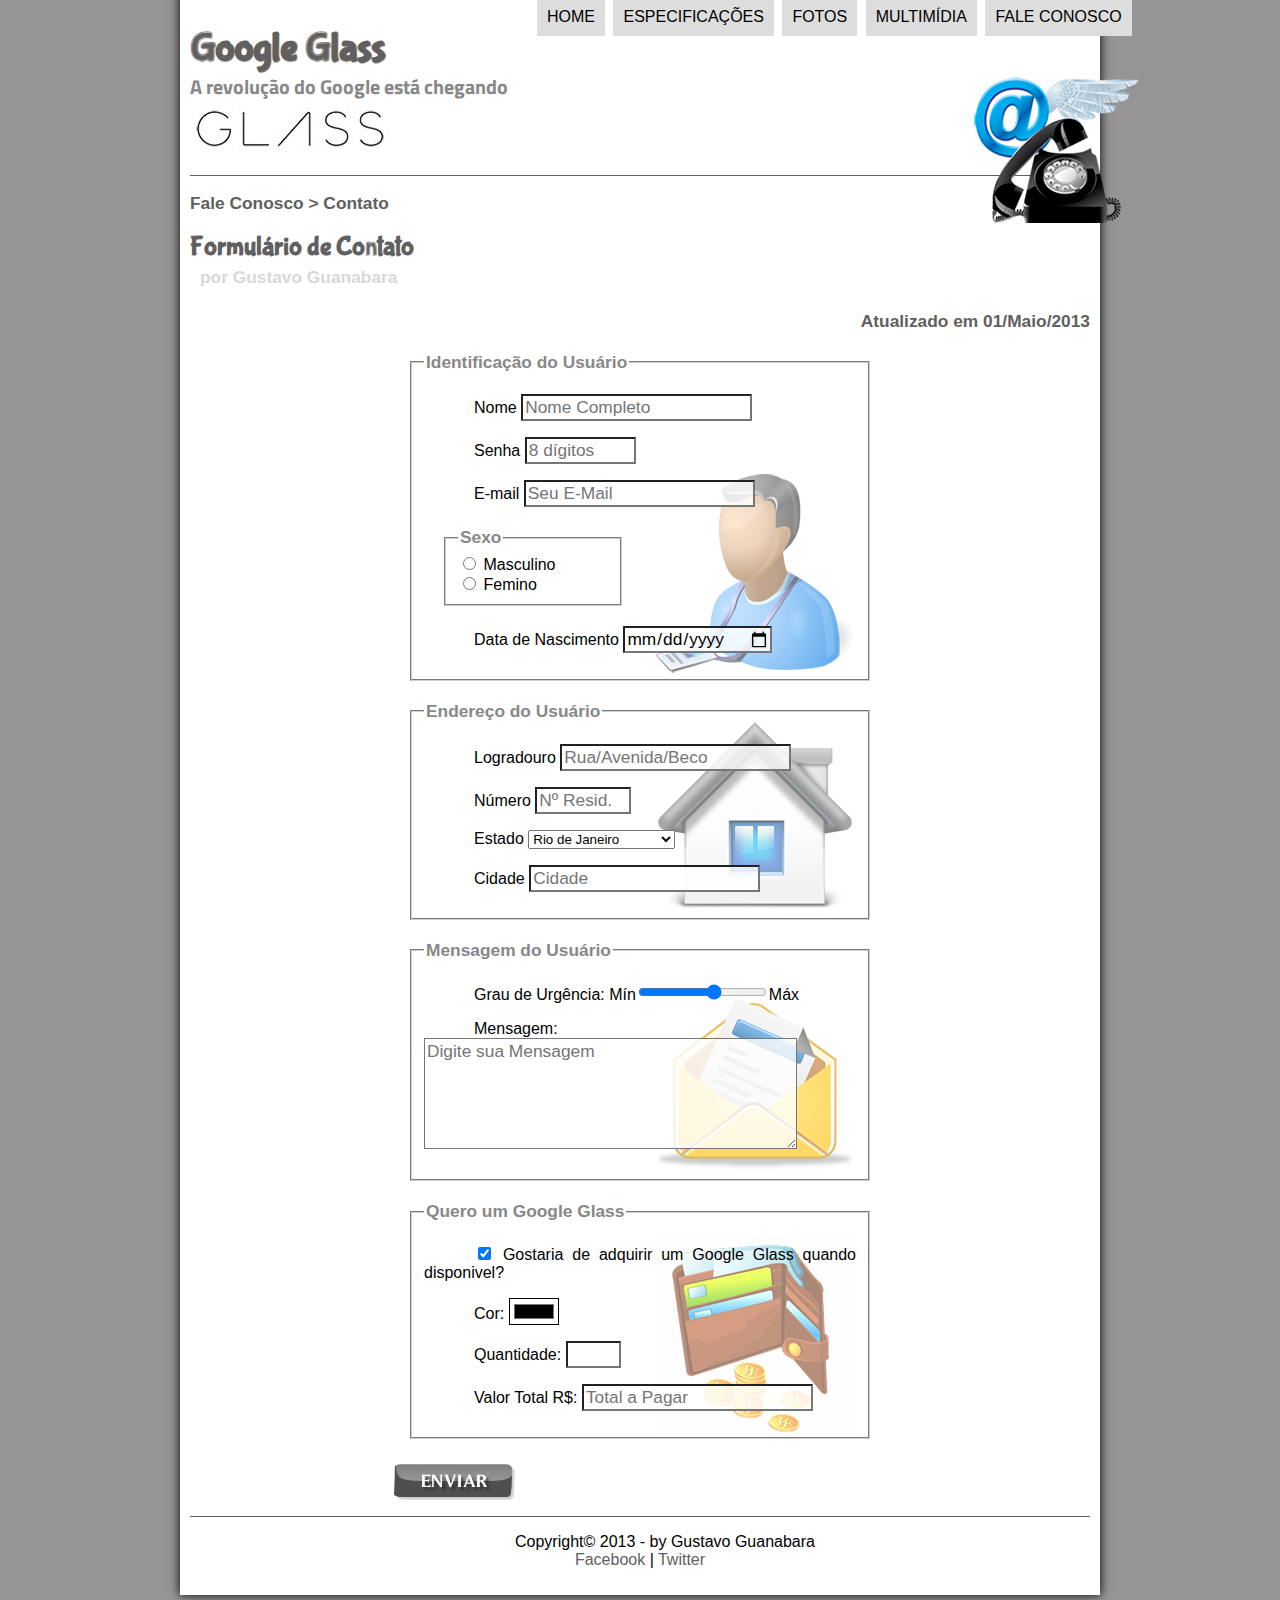
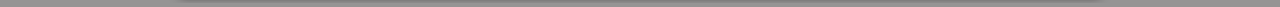
<file: Curso em Video - HTML5/Site/fale-conosco.html>
<!DOCTYPE html>
<html lang="pt-br">
	<head>
		<meta charset="UTF-8" />
		<title>Tudo Sobre Google Glass</title>
        <link rel="stylesheet" href="../css/estilo.css"/>
        <link rel="stylesheet" href="../css/form.css"/>
	    <script src="../javascript/funcoes.js"></script>
        <script>
            function cal_total()
            {
                var qtd = parseInt(document.getElementById('cQtd').value);
                tot = qtd * 1500;
                document.getElementById('cTot').value = tot;
            }
        </script>
    </head>
	<body>
		<div id="interface">
			<header id="cabecalho">
				<hgroup>
					<h1>Google Glass</h1>
					<h2>A revolução do Google está chegando</h2>
				</hgroup>

				<img id= "icone" src="../imagens/contato.png"/> 
				<nav id="menu">
					<h1>Menu Principal</h1> 
					<ul type="disc">
						<li onmouseover="mudafoto('../imagens/home.png')" onmouseout="mudafoto('../imagens/contato.png')"><a href="index.html">Home</a></li> 
						<li onmouseover="mudafoto('../imagens/especificacoes.png')" onmouseout="mudafoto('../imagens/contato.png')"><a href="specs.html">Especificações</a></li> 
						<li onmouseover="mudafoto('../imagens/fotos.png')" onmouseout="mudafoto('../imagens/contato.png')"><a href="fotos.html">Fotos</a></li> 
						<li onmouseover="mudafoto('../imagens/multimidia.png')" onmouseout="mudafoto('../imagens/contato.png')"><a href="multimidia.html">Multimídia</a></li> 
						<li onmouseover="mudafoto('../imagens/contato.png')" onmouseout="mudafoto('../imagens/contato.png')"><a href="fale-conosco.html">Fale conosco</a></li>
					</ul>
				</nav>				
            </header>
            <section id="corpo-full">
				<article id="noticia-principal">
					<header id="cabecalho-artigo">
					<hgroup>
						<h3>Fale Conosco > Contato</h3>
						<h1>Formulário de Contato</h1>
						<h2>por Gustavo Guanabara</h2>
						<h3 class="direita">Atualizado em 01/Maio/2013</h3>
						</hgroup>
					</header>  
                    <form method="POST" id="fContato" action="mailto:cristian.crocha@outlook.com" oninput="cal_total();">
                        <fieldset id="usuario">   
                            <legend> Identificação do Usuário</legend>
                            <p><label for="cNome"> Nome </label><input type="text" name="tNome" id="cNome" size="20" maxlength="30" placeholder="Nome Completo"/></p>
                            <p><label for="cSenha"> Senha </label><input type="password" name="tSenha" id="cSenha" size="8" maxlength="8" placeholder="8 dígitos"/></p>
                            <p><label for="cEmail"> E-mail </label> <input type="email" name="tEmail" id="cEmail" placeholder="Seu E-Mail"size="20" maxlength="40"/></p>
                            <fieldset id="sexo">
                                <legend>Sexo</legend>
                                   <input type="radio" name="tSexo" id="cMasc"/> <label for="cMasc">Masculino</label><br>
                                   <input type="radio" name="tSexo" id="cFem"/> <label for="cFem"> Femino</label>
                            </fieldset>
                            <p><label for="cDataNasc"> Data de Nascimento </label><input type="date" name="tDataNascimento" id="cDataNascimento"></p>
                        </fieldset>
                        <fieldset id="endereco">
                            <legend>Endereço do Usuário</legend>
                                <p><label for="cLogradouro"> Logradouro </label><input type="text" name="tLogradouro" id="cLogradouro" size="20" maxlength="40" placeholder="Rua/Avenida/Beco"></p>
                                <p><label for="cNumero"> Número </label><input type="number" name="tNumero" id="cNumero" min="0" max="99999" placeholder="Nº Resid."></p>
                                <p><label for ="cEst">Estado</label>
                                    <select name="tEst" id="cEst">
                                        <optgroup label="Região Sudeste">
                                            <option>Rio de Janeiro</option>
                                            <option>São Paulo</option>
                                        </optgroup>
                                        <optgroup label="Região Sul">
                                            <option>Rio Grande do Sul</option>
                                            <option>Santa Catarina</option>
                                        </optgroup>
                                    </select></p>
                                <p><label for="cCid">Cidade</label>
                                <input type="text" name="cCid" maxlength="40" size="20" placeholder="Cidade" list="cidades"/></p>
                                <datalist id="cidades">
                                    <option value="Rio de Janeiro"></option>
                                    <option value="Nova Iguaçu"></option>
                                    <option value="Belford Roxo"></option>
                                </datalist>
                        </fieldset>
                        <fieldset id="mensagem">
                            <legend>Mensagem do Usuário</legend>
                                <p><label for="cUrg">Grau de Urgência:</label>
                                Mín<input type="range" name="tUrg" id="cUrg" min="0" max="10" step="2"/>Máx</p>
                                <p><label for="cMgs">Mensagem:</label>
                                <textarea name="tMsg" id="cMsg" cols="35" rows="5" placeholder="Digite sua Mensagem"></textarea></p>
                        </fieldset>
                        <fieldset id="pedido">
                            <legend>Quero um Google Glass</legend>
                                <p><input type="checkbox" name="tPed" id="cPed" checked/>
                                     <label for="cPed">Gostaria de adquirir um Google Glass quando disponivel?</label></p>
                                <p><label for="cCor">Cor:</label>
                                <input type="color" name="tCor" id="cCor"/></p>
                                <p><label for="cQtd">Quantidade:</label>
                                <input type="number" name="tQtd" id="cQtd" min="0" max="5"/></p>
                                <p><label for="cTot">Valor Total R$:</label>
                                <input type="text" name="tTot" id="cTot" placeholder="Total a Pagar" readonly/></p>
                        </fieldset>                             
                        <input type="image" name="tEnviar" src="../imagens/botao-enviar.png"
                    </form>
                </article>
            </section>
            <footer id="rodape">
                <p>Copyright&copy; 2013 - by Gustavo Guanabara <br>
                <a href = "http://facebook.com/cursosemvideo" target="_blank">Facebook </a>| 
                <a href = "http://twitter.com/cursosemvideo" target="_blank">Twitter</a></P>
            </footer>
        </div>
    </body>
</html>
</file>
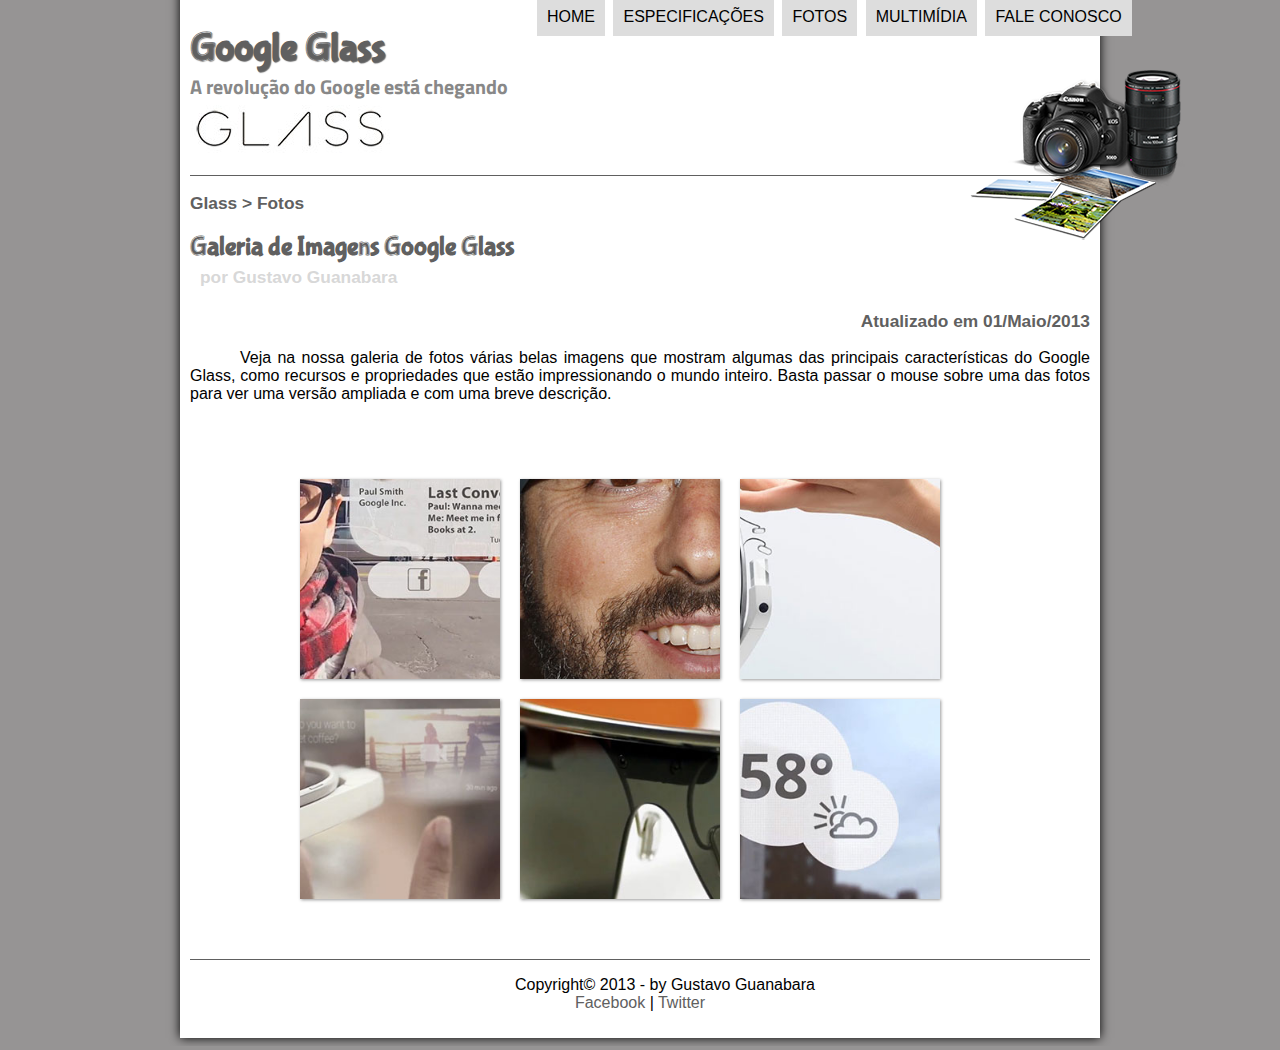
<file: Curso em Video - HTML5/Site/fotos.html>
<!DOCTYPE html>
<html lang="pt-br">
	<head>
		<meta charset="UTF-8" />
		<title>Tudo Sobre Google Glass</title>
		<link rel="stylesheet" href="../css/estilo.css"/>
		<link rel="stylesheet" href="../css/fotos.css"/>
	</head>
	<script src="../javascript/funcoes.js"></script>
	<body>
		<div id="interface">
			<header id="cabecalho">
				<hgroup>
					<h1>Google Glass</h1>
					<h2>A revolução do Google está chegando</h2>
				</hgroup>

				<img id= "icone" src="../imagens/fotos.png"/> 
				<nav id="menu">
					<h1>Menu Principal</h1> 
					<ul type="disc">
						<li onmouseover="mudafoto('../imagens/home.png')" onmouseout="mudafoto('../imagens/fotos.png')"><a href="index.html">Home</a></li> 
						<li onmouseover="mudafoto('../imagens/especificacoes.png')" onmouseout="mudafoto('../imagens/fotos.png')"><a href="specs.html">Especificações</a></li> 
						<li onmouseover="mudafoto('../imagens/fotos.png')" onmouseout="mudafoto('../imagens/fotos.png')"><a href="fotos.html">Fotos</a></li> 
						<li onmouseover="mudafoto('../imagens/multimidia.png')" onmouseout="mudafoto('../imagens/fotos.png')"><a href="multimidia.html">Multimídia</a></li> 
						<li onmouseover="mudafoto('../imagens/contato.png')" onmouseout="mudafoto('../imagens/fotos.png')"><a href="fale-conosco.html">Fale conosco</a></li>
					</ul>
				</nav>				
			</header>
			<section id="corpo-full">
				<article id="noticia-principal">
					<header id="cabecalho-artigo">
					<hgroup>
						<h3>Glass > Fotos</h3>
						<h1>Galeria de Imagens Google Glass</h1>
						<h2>por Gustavo Guanabara</h2>
						<h3 class="direita">Atualizado em 01/Maio/2013</h3>
						</hgroup>
					</header>
            
					<p>Veja na nossa galeria de fotos várias belas imagens que mostram algumas das principais características do Google Glass, como recursos e propriedades que estão impressionando o mundo inteiro. Basta passar o mouse sobre uma das fotos para ver uma versão ampliada e com uma breve descrição.</p>
					
            		<ul id="album-fotos">
						<li id="foto01"><span>Agenda e lembretes</span></li>
            			<li id="foto02"><span>Sergey Brin usando o Glass</span></li>
						<li id="foto03"><span>Leve e compacto</span></li>
						<li id="foto04"><span>Sensação de uma tela de 50"</span></li>
						<li id="foto05"><span>Vários tipos de lente</span></li>
						<li id="foto06"><span>Informações importantes</span></li>
					</ul>
				</article>
			</section>
			<footer id="rodape">
				<p>Copyright&copy; 2013 - by Gustavo Guanabara <br>
					<a href = "http://facebook.com/cursosemvideo" target="_blank">Facebook </a>| 
					<a href = "http://twitter.com/cursosemvideo" target="_blank">Twitter</a></P>
			</footer>
		</div>
	</body>
</html>
</file>
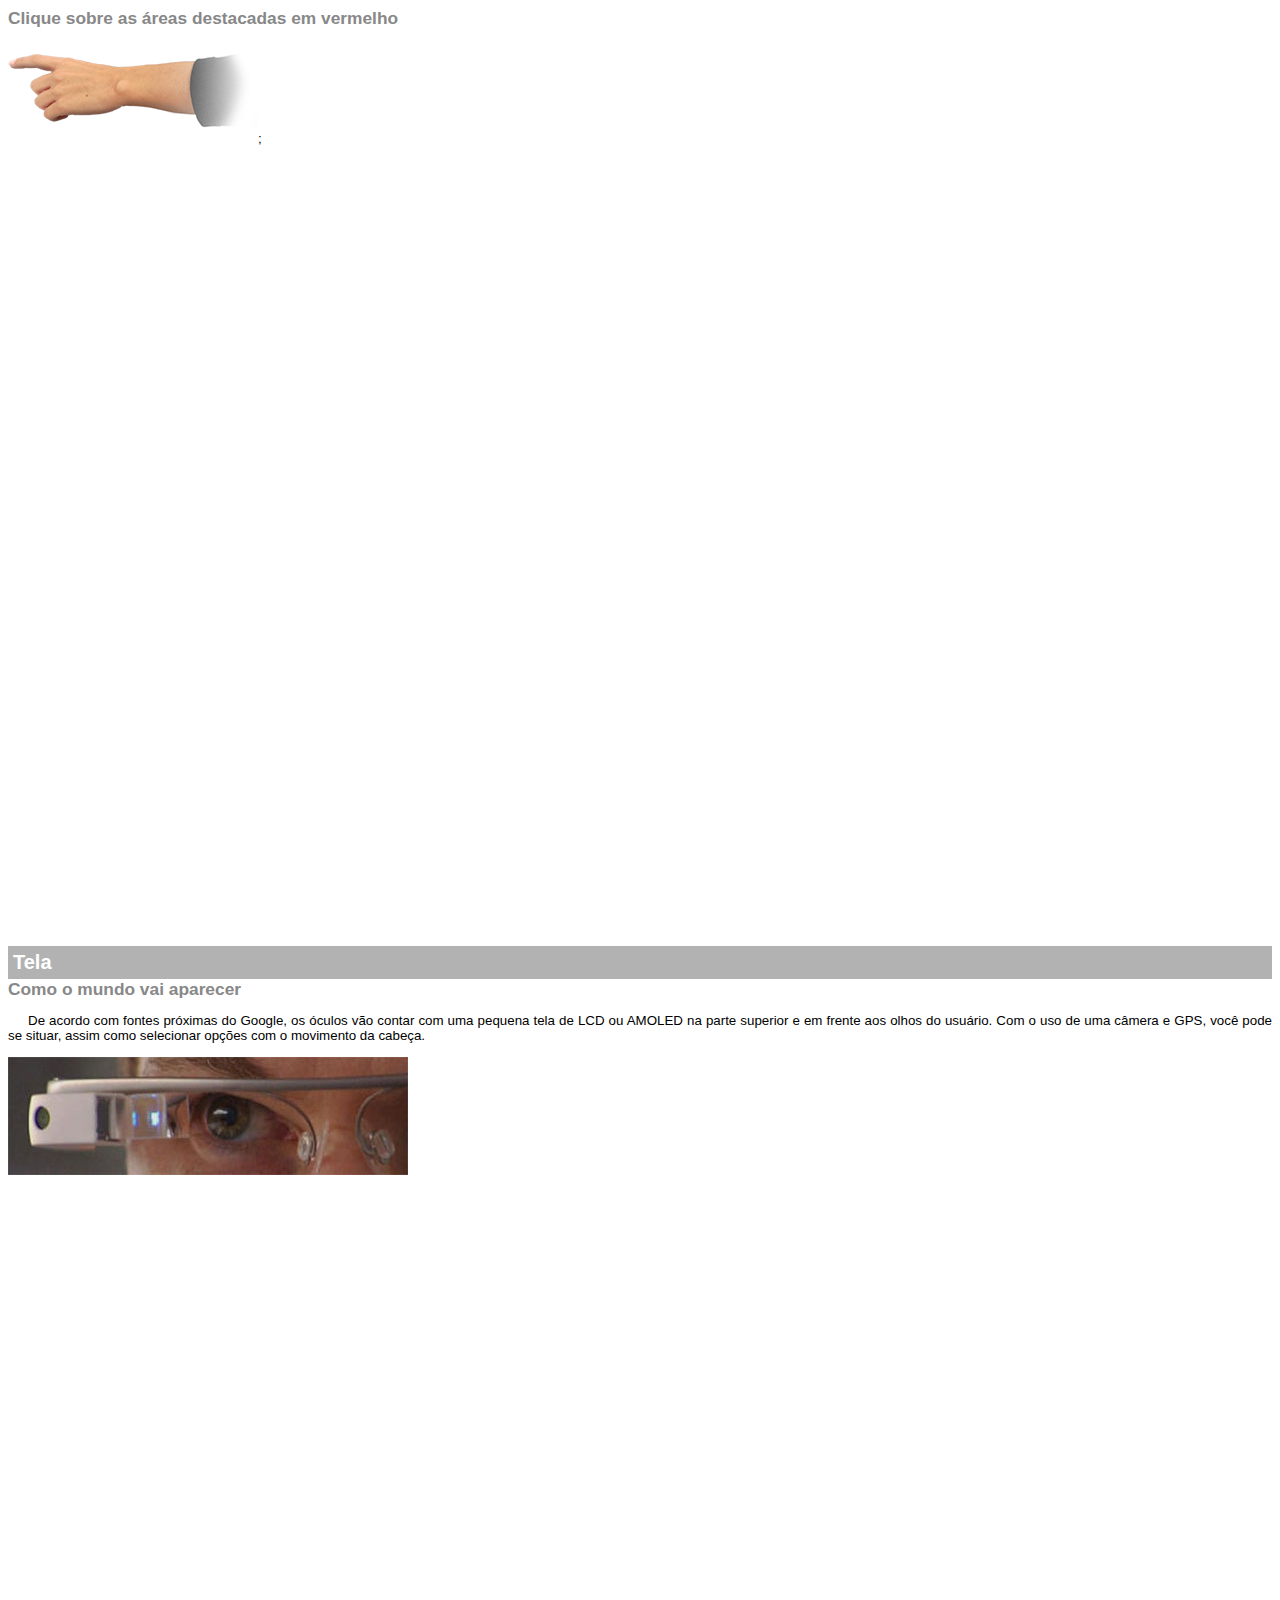
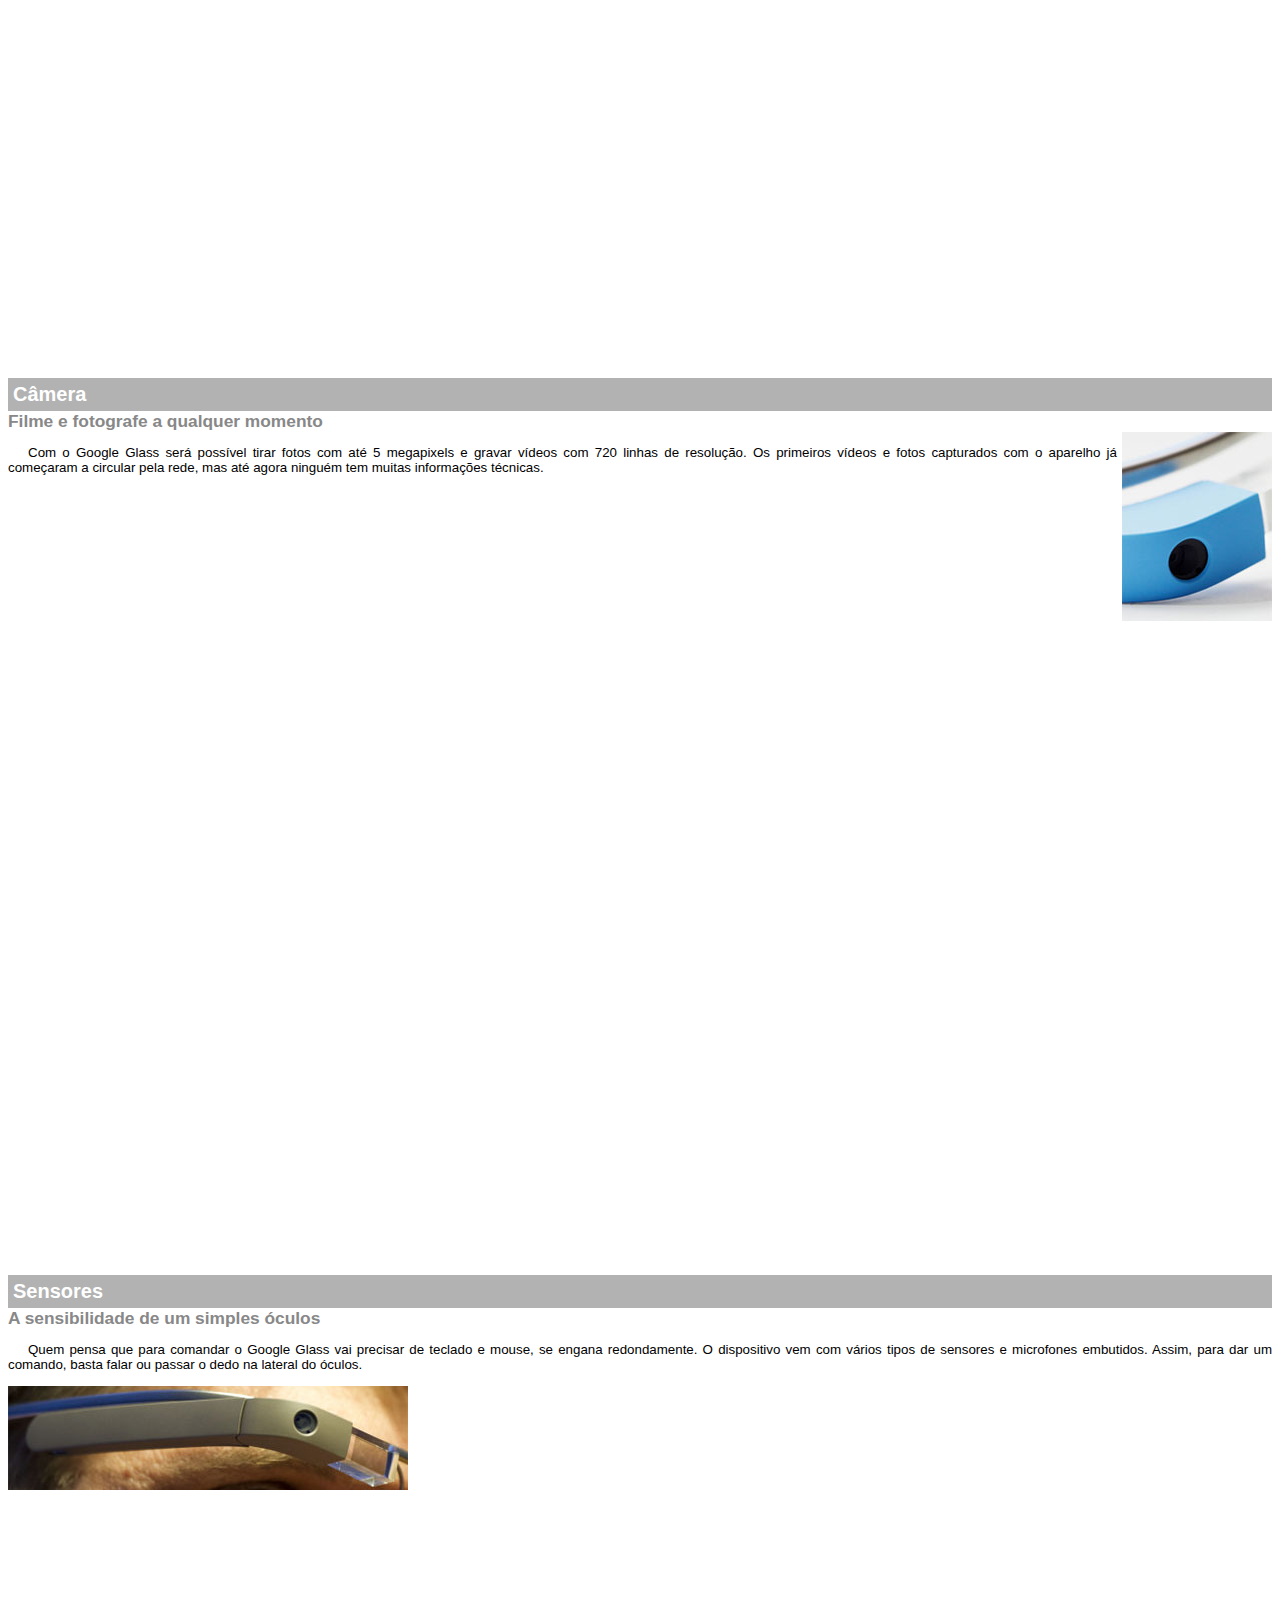
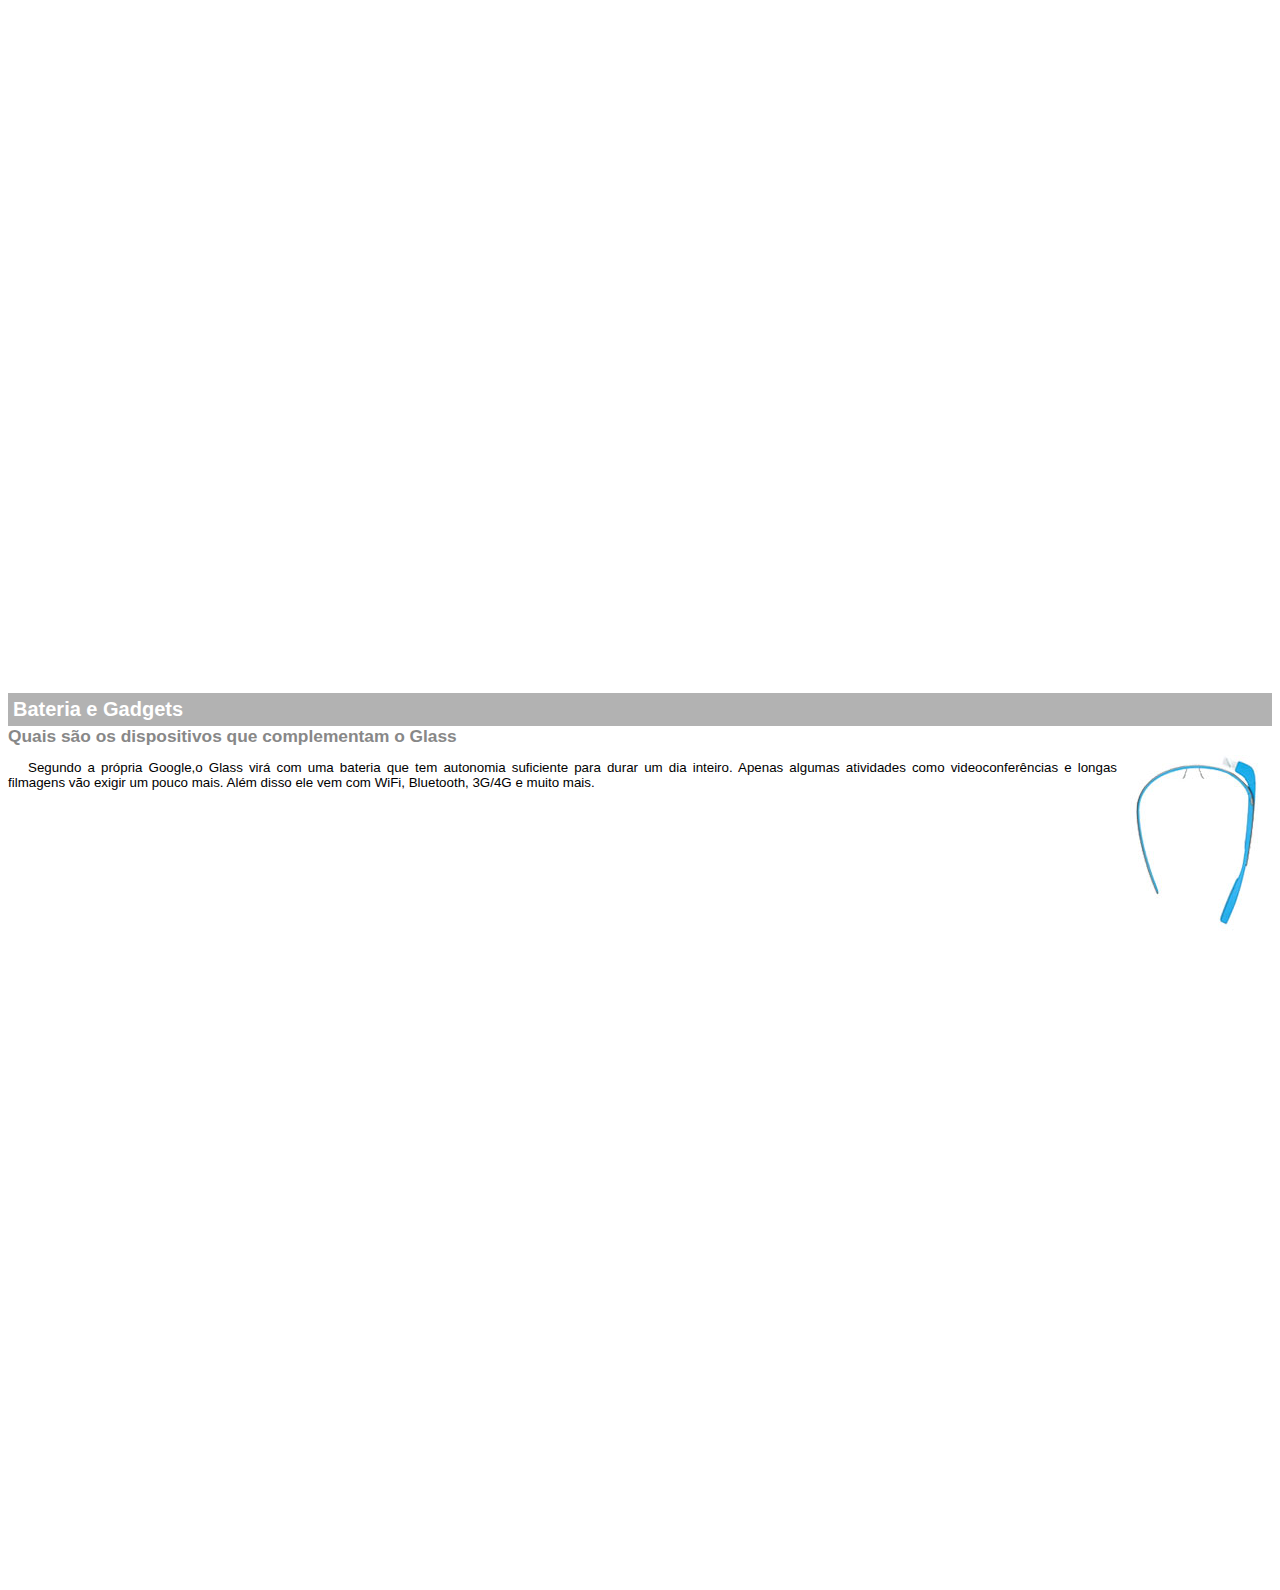
<file: Curso em Video - HTML5/Site/google-glass.html>
<!DOCTYPE html>
<html>
    <head>
        <meta charset="utf-8" />
        <title>Informações sobre Google Glass</title>
        <style>
            body
            {
                font-family: Arial;
                font-size: 10pt;
            }

            p
            {
                text-align: justify;
                text-indent: 20px;
            }

            article h1
            {
                font-size: 15pt;
                color: #ffffff;
                background-color: rgba(0,0,0,.3);
                padding: 5px;
                margin: 0px;
            }

            article h2
            {
                font-size: 13pt;
                color: #888888;
                margin: 0pt;
            }

            article
            {
               margin-bottom: 800px; 
            }

            img.img-dir
            {
                display: block;
                float: right;
                margin-left: 5px;
            }
        </style>  
    </head>

    <body>
        
        <article id="topo">
            <header>
                <h2>Clique sobre as áreas destacadas em vermelho</h2>
            </header>
            <img src="../imagens/mao.png" alt="Mão apontando para esquerda">;
        </article>

        <article id="tela">
            <header>
                <h1>Tela</h1>
                <h2>Como o mundo vai aparecer</h2> 
            </header>
            <p>De acordo com fontes próximas do Google, os óculos vão contar com uma pequena tela de LCD
            ou AMOLED na parte superior e em frente aos olhos do usuário. Com o uso de uma câmera e GPS, você pode se situar, assim como
            selecionar opções com o movimento da cabeça.</p> <img src="../imagens/det-tela.jpg" alt="Tela do Google Glass">
        </article>
        
        <article id="camera">
            <header>
                <h1>Câmera</h1>
                <h2>Filme e fotografe a qualquer momento</h2>
            </header>
            <img src="../imagens/det-camera.jpg" class="img-dir" alt="Câmera do Google Glass">
            <p>Com o Google Glass será possível tirar fotos com até 5 megapixels e gravar vídeos com 720 linhas de resolução. Os primeiros vídeos e fotos capturados com o aparelho já começaram a circular pela rede, mas até agora ninguém tem muitas informações técnicas.</p>
        </article>

        <article id="sensores">
            <header>
                <h1>Sensores</h1>
                <h2>A sensibilidade de um simples óculos</h2>
            </header>
            <p>Quem pensa que para comandar o Google Glass vai precisar de teclado e mouse, se engana redondamente. O dispositivo vem com vários tipos de sensores e microfones embutidos. Assim, para dar um comando, basta falar ou passar o dedo na lateral do óculos.</p>
            <img src="../imagens/det-touch.jpg" alt="Sensores do Google Glass">
        </article>
        
        <article id="gadgets">
            <header>
                <h1>Bateria e Gadgets</h1>
                <h2>Quais são os dispositivos que complementam o Glass</h2>
            </header>
            <img src="../imagens/det-bateria.jpg" class="img-dir" alt="Bateria do Google Glass">
            <p>Segundo a própria Google,o Glass virá com uma bateria que tem autonomia suficiente para durar um dia inteiro. Apenas algumas atividades como videoconferências e longas filmagens vão exigir um pouco mais. Além disso ele vem com WiFi, Bluetooth, 3G/4G e muito mais.</p>
        </article>
    </body>
</html>
</file>
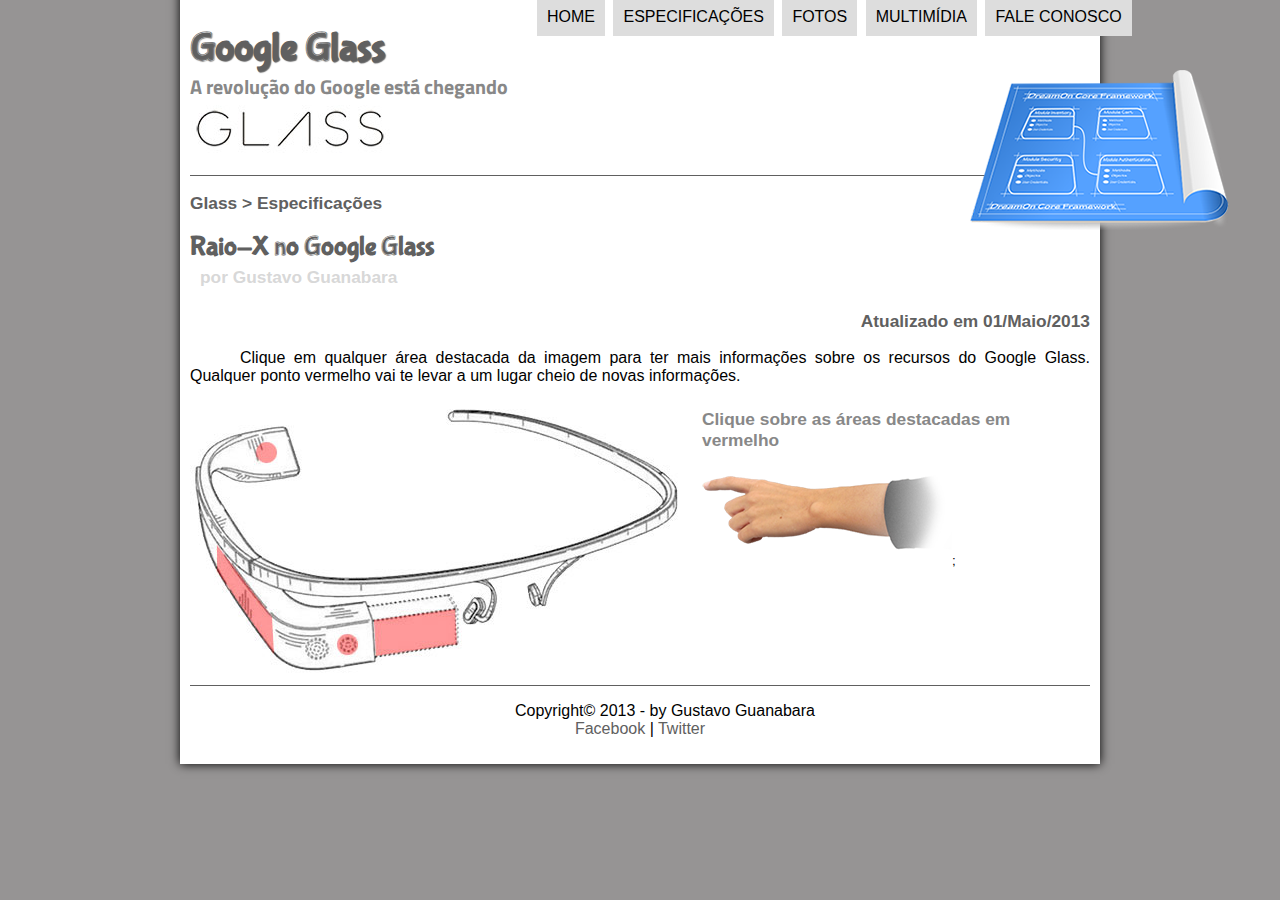
<file: Curso em Video - HTML5/Site/specs.html>
<!DOCTYPE html>
<html lang="pt-br">
	<head>
		<meta charset="UTF-8" />
		<title>Tudo Sobre Google Glass</title>
		<link rel="stylesheet" href="../css/estilo.css"/>
		<link rel="stylesheet" href="../css/specs.css"/>
	</head>
	<script src="../javascript/funcoes.js"></script>
	<body>
		<div id="interface">
			<header id="cabecalho">
				<hgroup>
					<h1>Google Glass</h1>
					<h2>A revolução do Google está chegando</h2>
				</hgroup>

				<img id= "icone" src="../imagens/especificacoes.png"/> 
				<nav id="menu">
					<h1>Menu Principal</h1> 
					<ul type="disc">
						<li onmouseover="mudafoto('../imagens/home.png')" onmouseout="mudafoto('../imagens/especificacoes.png')"><a href="index.html">Home</a></li> 
						<li onmouseover="mudafoto('../imagens/especificacoes.png')" onmouseout="mudafoto('../imagens/especificacoes.png')"><a href="specs.html">Especificações</a></li> 
						<li onmouseover="mudafoto('../imagens/fotos.png')" onmouseout="mudafoto('../imagens/especificacoes.png')"><a href="fotos.html">Fotos</a></li> 
						<li onmouseover="mudafoto('../imagens/multimidia.png')" onmouseout="mudafoto('../imagens/especificacoes.png')"><a href="multimidia.html">Multimídia</a></li> 
						<li onmouseover="mudafoto('../imagens/contato.png')" onmouseout="mudafoto('../imagens/especificacoes.png')"><a href="fale-conosco.html">Fale conosco</a></li>
					</ul>
				</nav>				
			</header>
			<section id="corpo-full">
				<article id="noticia-principal">
					<header id="cabecalho-artigo">
					<hgroup>
						<h3>Glass > Especificações</h3>
						<h1>Raio-X no Google Glass</h1>
						<h2>por Gustavo Guanabara</h2>
						<h3 class="direita">Atualizado em 01/Maio/2013</h3>
						</hgroup>
					</header>
                	<p>Clique em qualquer área destacada da imagem para ter mais informações sobre os recursos do Google Glass. Qualquer ponto vermelho vai te levar a um lugar cheio de novas informações.</p>
					<section id="conteudo">
						<img src="../imagens/glass-esquema-marcado.jpg" usemap="#meumapa">
						<map name="meumapa">
							<area shape="rect" coords="186,194,268,257" href="google-glass.html#tela" target="janela"/>
							<area shape="poly" coords="29,145,83,216,82,250,25,166" href="google-glass.html#sensores" target="janela"/>
							<area shape="circle" coords="158,243,12" href="google-glass.html#camera" target="janela"/>
							<area shape="circle" coords="73,52,12" href="google-glass.html#gadgets" target="janela"/>
						</map>
						<iframe src="google-glass.html" name="janela" id="frame-spec"></iframe>
					</section>
				</article>
			</section>
            <footer id="rodape">
                <p>Copyright&copy; 2013 - by Gustavo Guanabara <br>
                <a href = "http://facebook.com/cursosemvideo" target="_blank">Facebook </a>| 
                <a href = "http://twitter.com/cursosemvideo" target="_blank">Twitter</a></P>
            </footer>
        </div>
    </body>
</html>
</file>
<file: Curso em Video - HTML5/css/estilo.css>
@charset "UTF-8";
@import url('https://fonts.googleapis.com/css?family=Titillium+Web');
@font-face
{
    font-family: 'FonteLogo';
    src: url("../fonts/bubblegum-sans-regular.otf");
}

body 
{
    font-family: Arial, sans-serif;
    background-color: #969494;
    color: rgba(0, 0, 0, 1);
}

div#interface
{
    width: 900px;
    background-color: white;
    margin: -20px auto 0px auto;
    box-shadow: 0px 0px 10px black;
    padding: 10px;
}

p 
{
    text-align: justify;
    text-indent: 50px;
}

a
{
    color: #606060;
    text-decoration: none;
}

a:hover
{
    text-decoration: underline;
}

header#cabecalho img#icone
{
    position: absolute;
    left: 970px;
    top: 70px;
}

header#cabecalho
{
    border-bottom: 1px #606060 solid;
    height: 150px;
    background: url("../imagens/glass-logo-peq.jpg")no-repeat 0px 80px;
}

header#cabecalho h1
{
    font-family: 'FonteLogo', sans-serif;
    font-size: 30pt;
    color: #606060;
    text-shadow: 1px 1px 1px rgba(0,0,0,.6);
    padding: 0px;
    margin-bottom: 0px; 
}

header#cabecalho h2
{
    font-family: 'Titillium Web', sans-serif;
    color: #888888;
    font-size: 15pt;
    padding: 0px;
    margin-top: 0px;
}

/* Formatação de imagens com legendas*/

figure.foto-legenda 
{
    position: relative;
    border: 8px solid white;
    box-shadow: 1px 1px 4px black;
}

figure.foto-legenda img
{
    width: 100%;
    height: 100%;
}

figure.foto-legenda figcaption
{
    position: absolute;
    top: 0%;
    background-color: rgba(0, 0, 0, 0.4);
    color: white;
    width: 100%;
    height: 100%;
    padding: 10px;
    box-sizing: border-box;
    opacity: 0;
    transition: opacity 1s;  
}

figure.foto-legenda:hover figcaption
{
    opacity: 1;
}

/*Formatação do menu*/

nav#menu ul
{
    display: block;
    list-style: none;
    text-transform: uppercase;
    position: absolute;
    top: -20px;
    left: 495px;
}
nav#menu li
{
    display: inline-block;
    background-color: #dddddd;
    padding: 10px;
    margin: 2px;
    transition: background-color 1s;
}

nav#menu li:hover
{
    background-color: #606060;
}

nav#menu h1
{
    display: none;
}

nav#menu a
{
    color: #000000;
    text-decoration: none;
}


nav#menu a:hover
{
    color:#ffffff;
    text-decoration: underline;
}

section#corpo
{
    display: block;
    width: 500px;
    float: left;
    border-right: 1px solid #606060;
    padding-right: 15px; 
}

article#noticia-principal h2
{
    font-size: 13pt;
    color: #606060;
    background-color: #dddddd;
    padding: 5px 0px 5px 10px;
    margin: 10px 0px 10px 0px;
}

header#cabecalho-artigo h1
{
    font-family: 'FonteLogo',sans-serif;
    font-size: 20pt;
    color: #606060;
    margin-bottom: 0px;
    margin-top: 0px;
}

header#cabecalho-artigo h2
{
    font-size: 13pt;
    color: #cececece;
    background-color: #ffffff;
    margin: 0px;
}

header#cabecalho-artigo h3
{
    font-size: 13pt;
    color: #606060;
}

.direita
{
    text-align: right;
}
table#tabelaspec
{
    border: 1px solid #606060;
    border-spacing: 0px;
    margin-left: auto;
    margin-right: auto;
}

table#tabelaspec td
{
    border: 1px solid #606060;
    padding: 10px;
    text-align: center;
    vertical-align: middle;
}

table#tabelaspec td.ce
{
    color: #ffffff;
    background-color: #606060;
    vertical-align: top;
    font-weight: bold;
}

table#tabelaspec td.cd
{
    background-color: #cecece;
    color: #000000;
    font-weight: bolder;
}

table#tabelaspec caption
{
    color: #888888;
    font-size: 13pt;
    font-weight: bolder;
}

table#tabelaspec caption span
{
    display: block;
    float: right;
    color: #000000;
    font-size: 8pt;
    margin-top: 10px;
}

aside#lateral
{
    display: block;
    width: 350px;
    float: right;
    background-color: #dddddd;
    padding: 10px;
    margin-top: 10px;
    box-shadow: 2px 2px 2px 2px rgba(0, 0, 0, .5)
}

aside#lateral h1
{
    font-family: 'FonteLogo', sans-serif;
    font-size: 20pt;
    color: #606060;
    margin-top: 0px;
}

aside#lateral h2
{
    background-color: #606060;
    font-size: 13pt;
    color: #ffffff;
    padding: 5px;
}

footer#rodape
{
    border-top: 1px solid #606060;
    clear: both;
}

footer#rodape p
{
    text-align: center;
}
</file>
<file: Curso em Video - HTML5/css/form.css>
@charset "UTF-8";

form
{   
    width: 500px;
    margin: auto;
}

input, textarea
{
    font-family: sans-serif;
    font-weight: normal;
    font-size: 13pt;
    background-color: rgba(255,255,255, .8);
}

input:hover, textarea:hover
{
    background-color: #dddddd;
}

legend
{
    color: #888888;
    font-size: 13pt;
    font-weight: bold;
    font-family: sans-serif;
}

fieldset
{
    border-color: #cecece;
    margin: 20px;
}

fieldset#sexo
{
    width: 150px;
}

fieldset#usuario
{
    background: url("../imagens/icone-contato.png") no-repeat 95% 95%;
}

fieldset#endereco
{
    background: url("../imagens/icone-endereco.png") no-repeat 95% 95%;
}

fieldset#mensagem
{
    background: url("../imagens/icone-mensagem.png") no-repeat 95% 95%;
}

fieldset#pedido
{
    background: url("../imagens/icone-pagamento.png") no-repeat 95% 95%;
}
</file>
<file: Curso em Video - HTML5/css/fotos.css>
@charset "UTF-8";

ul#album-fotos
{
    width: 700px;
    margin: 0 auto;
    padding: 50px;
    overflow: hidden;
    list-style: none;
}

ul#album-fotos li
{
    float: left;
    width: 200px;
    height: 200px;
    margin: 10px;
    background-color: #ffffff;
    box-shadow: 1px 1px 3px rgba(0, 0, 0, .4);
    -webkit-transition: all .5s ease-in;
}

ul#album-fotos li span
{
    opacity: 0;
    color: #ffffff;
    text-shadow: 1px 1px 1px #000000;
    font-size: 9pt;
    background-color: rgba(0, 0, 0, .3);
    line-height: 370px;
    padding: 5px;
}

ul#album-fotos li:hover
{
    -webkit-transform: scale(1.5);
}

ul#album-fotos li:hover span
{
    opacity: 1;
}

ul#album-fotos li#foto01
{
    background: url('../imagens/galeria-01.jpg') no-repeat;
    background-position: 50% 50%;
    background-size: 400px 400px;
    background-color: #ffffff;
}

ul#album-fotos li#foto01:hover
{
    background-position: 0px 0px;
    background-size: 200px 200px;
}

ul#album-fotos li#foto02
{
    background: url('../imagens/galeria-02.jpg') no-repeat;
    background-position: 50% 50%;
    background-size: 400px 400px;
    background-color: #ffffff;
}

ul#album-fotos li#foto02:hover
{
    background-position: 0px 0px;
    background-size: 200px 200px;
}

ul#album-fotos li#foto03
{
    background: url('../imagens/galeria-03.jpg') no-repeat;
    background-position: 50% 50%;
    background-size: 400px 400px;
    background-color: #ffffff;
}

ul#album-fotos li#foto03:hover
{
    background-position: 0px 0px;
    background-size: 200px 200px;
}

ul#album-fotos li#foto04
{
    background: url('../imagens/galeria-04.jpg') no-repeat;
    background-position: 50% 50%;
    background-size: 400px 400px;
    background-color: #ffffff;
}

ul#album-fotos li#foto04:hover
{
    background-position: 0px 0px;
    background-size: 200px 200px;
}

ul#album-fotos li#foto05
{
    background: url('../imagens/galeria-05.jpg') no-repeat;
    background-position: 50% 50%;
    background-size: 400px 400px;
    background-color: #ffffff;
}

ul#album-fotos li#foto05:hover
{
    background-position: 0px 0px;
    background-size: 200px 200px;
}

ul#album-fotos li#foto06
{
    background: url('../imagens/galeria-06.jpg') no-repeat;
    background-position: 50% 50%;
    background-size: 400px 400px;
    background-color: #ffffff;
}

ul#album-fotos li#foto06:hover
{
    background-position: 0px 0px;
    background-size: 200px 200px;
}
</file>
<file: Curso em Video - HTML5/css/specs.css>
@charset "UTF-8";

section#conteudo
{
    width: 1000px;
    margin: auto;
}

iframe#frame-spec
{
    width: 400px;
    height: 280px;
    border: none;
    overflow: hidden;
}

iframe#frame-spec::-webkit-scrollbar
{
    display: none;
}
</file>
